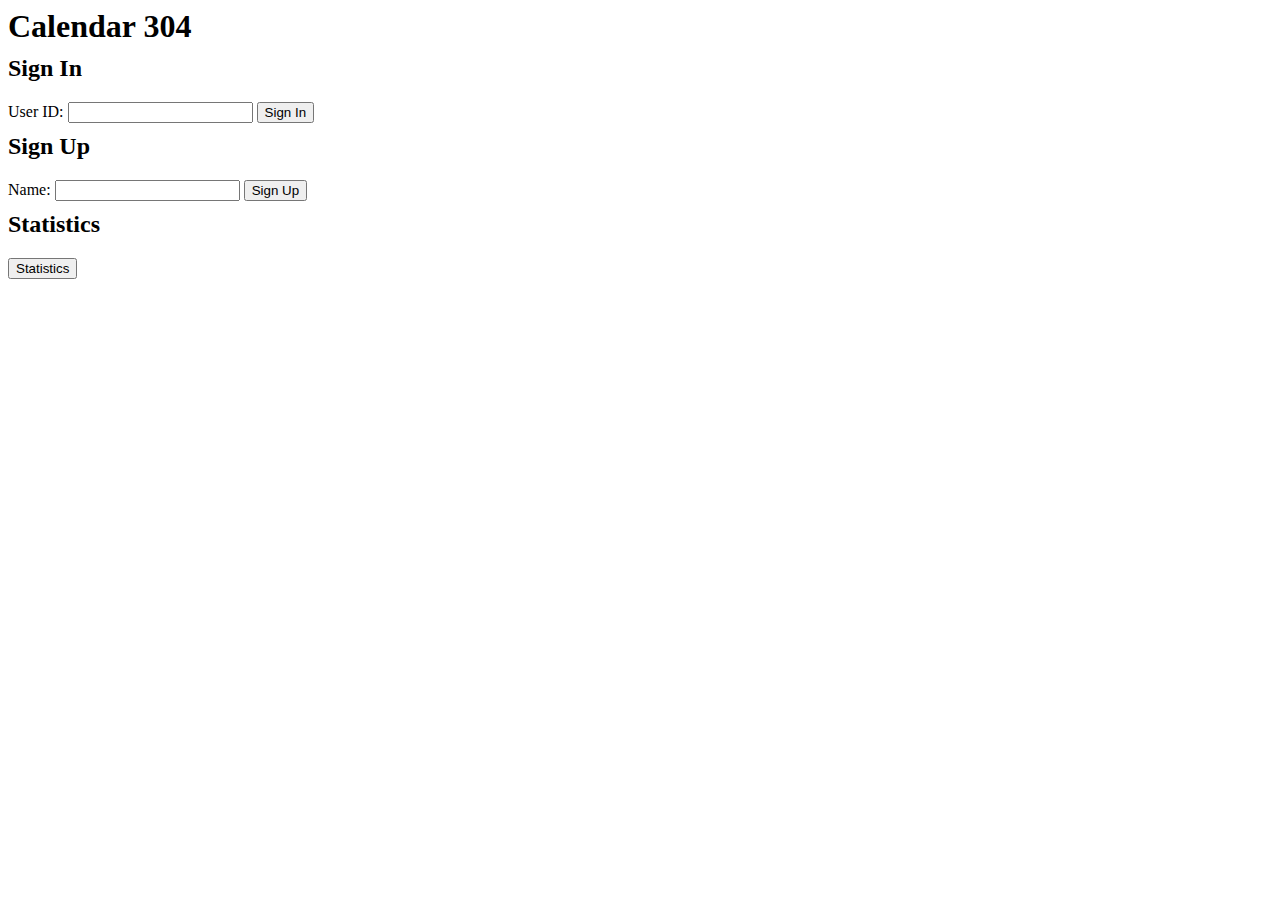
<file: frontend/index.html>
<html>
    <head>
        <title>Calendar 304</title>
        <link rel="stylesheet" type="text/css" href="css/users_style.css">
        <script type="text/javascript" src="js/Utility.js"></script>
        <script type="text/javascript" src="js/UsersUiManager.js"></script>
        <script type="text/javascript" src="libraries/jquery-2.2.1.min.js">
        </script>
        <script type="text/javascript">
            $(function() {
                var uiManager = UsersUiManager.getInstance();
                uiManager.init();
            });
        </script>
    </head>
    <body>
        <div id="main_app_div">
            <h1>Calendar 304</h1>
            <div id="sign_in_box">
                <h2>Sign In</h2>
                User ID: <input type="text">
                <button type="button">Sign In</button>
            </div>
            <div id="sign_up_box">
                <h2>Sign Up</h2>
                Name: <input type="text">
                <button type="button">Sign Up</button>
            </div>
            <div id="stats_box">
                <h2>Statistics</h2>
                <button type="button">Statistics</button>
            </div>
        </div> <!-- main_app_div  -->
    </body>
</html>
</file>
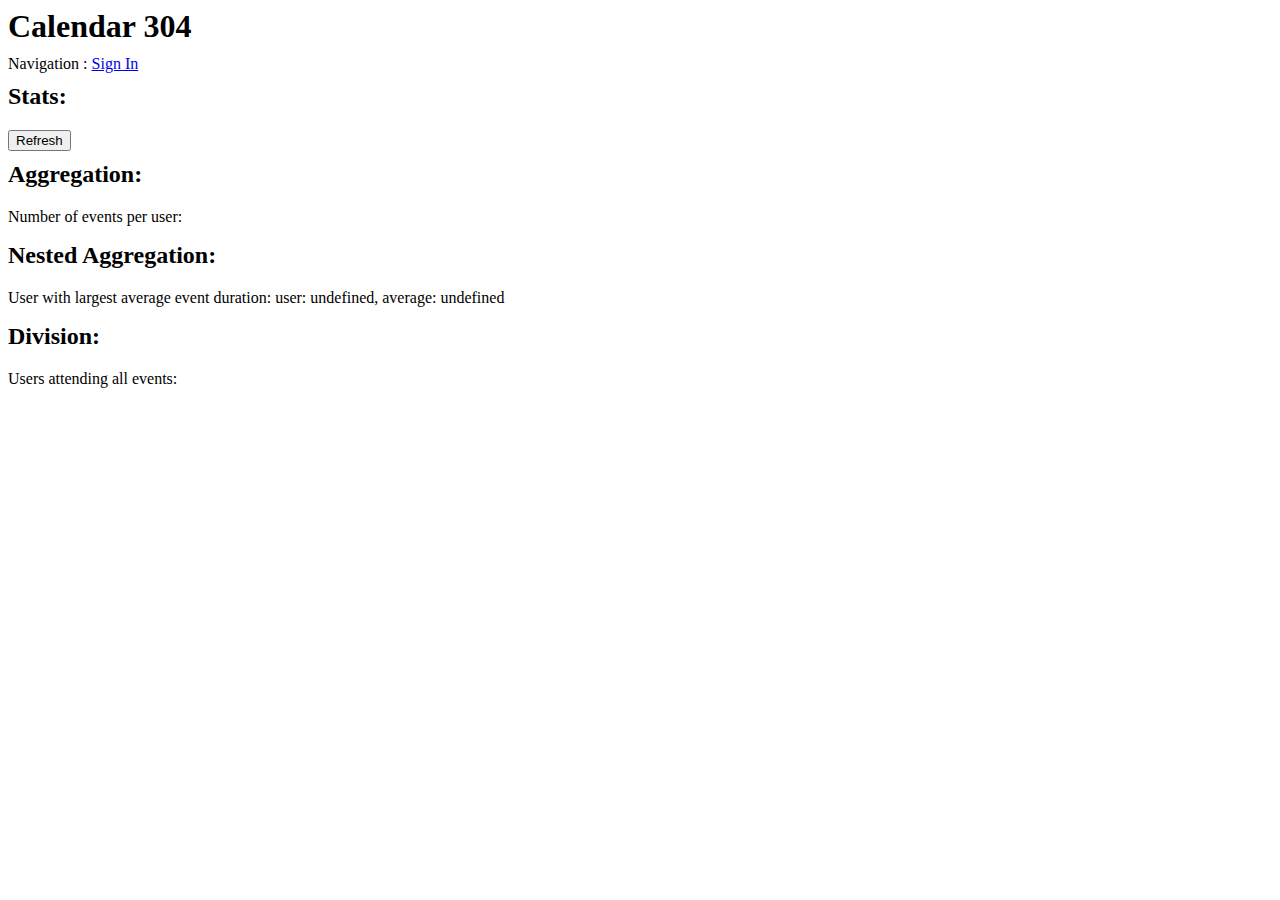
<file: frontend/stats.html>
<html>
    <head>
        <title>Calendar 304</title>
        <link rel="stylesheet" type="text/css" href="css/stats_style.css">
        <script type="text/javascript" src="js/Utility.js"></script>
        <script type="text/javascript" src="js/StatsUiManager.js"></script>
        <script type="text/javascript" src="libraries/jquery-2.2.1.min.js">
        </script>
        <script type="text/javascript">
            $(function() {
                var uiManager = StatsUiManager.getInstance();
                uiManager.init();
            });
        </script>
    </head>
    <body>
        <div id="main_app_div">
            <h1>Calendar 304</h1>
            <div>
                Navigation :
                <a href="/calendar304/frontend/index.html">Sign In</a>
            </div>
            <div>
                <h2>Stats:</h2>
                <button type="button" id="refresh_button">Refresh</button>
            </div>
            <div id="aggregation_div">
                <h2>Aggregation:</h2>
                <span>Number of events per user:</span>
                <ul>
                    <li>foo</li>
                    <li>bar</li>
                </ul>
            </div>
            <div id="nested_aggregatoin_div">
                <h2>Nested Aggregation:</h2>
                <span>User with largest average event duration: </span>
                <span id="nested_result">foo</span>
                <ul></ul>
            </div>
            <div id="division_div">
                <h2>Division:</h2>
                <span>Users attending all events:</span>
                <ul>
                    <li>foo</li>
                    <li>bar</li>
                </ul>
            </div>
        </div> <!-- main_app_div  -->
    </body>
</html>
</file>
<file: frontend/css/users_style.css>
h1 {
    margin-bottom: 10px;
}

h2 {
    margin-top: 10px;
}
</file>
<file: frontend/css/stats_style.css>
h1 {
    margin-bottom: 10px;
}

h2 {
    margin-top: 10px;
}
</file>
